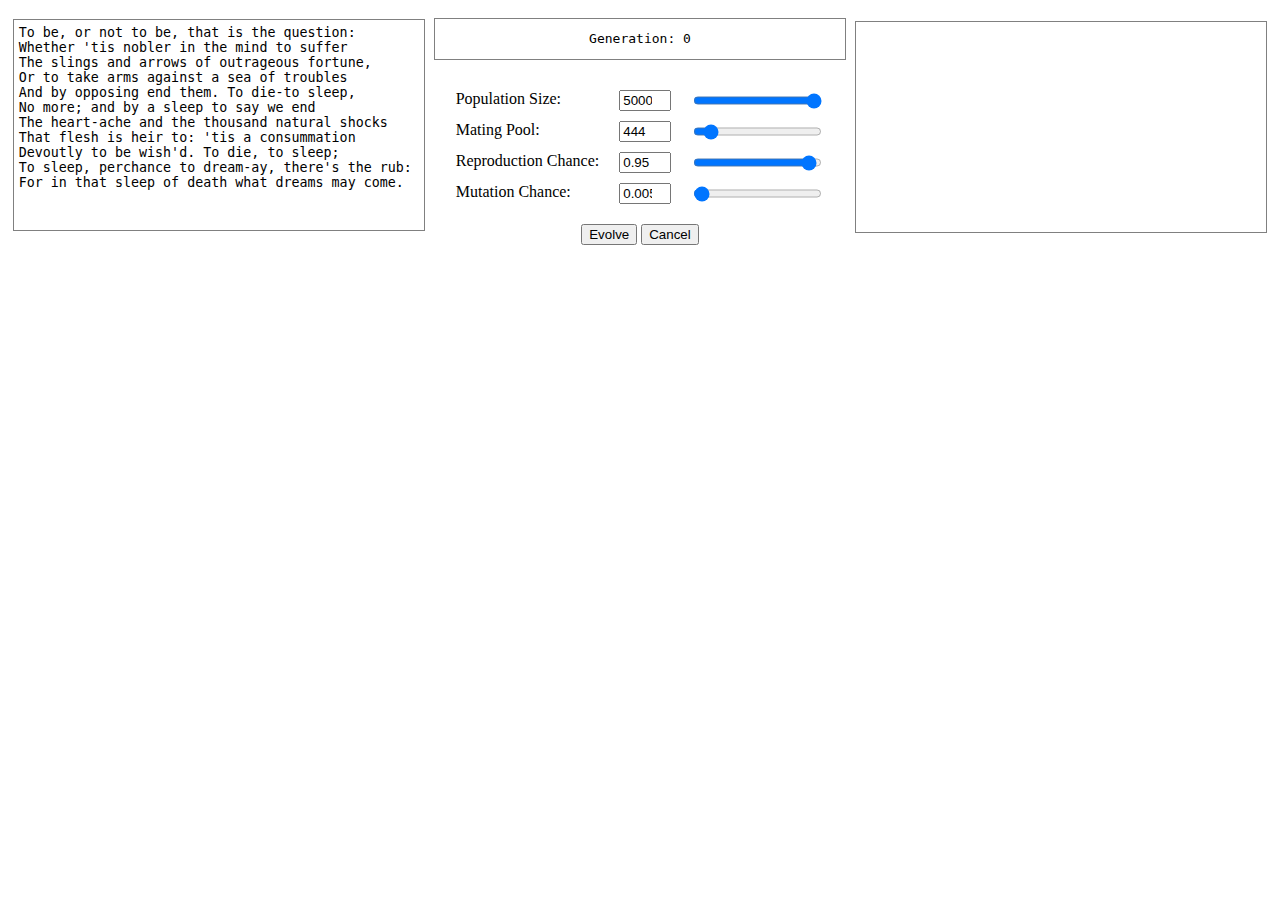
<file: index.html>
<!DOCTYPE html>
<html lang="en">

<head>
   <meta charset="UTF-8">
   <meta name="viewport" content="width=device-width, initial-scale=1.0">
   <meta http-equiv="X-UA-Compatible" content="ie=edge">
   <link href="styles/styles.css" rel="stylesheet" type="text/css">
   <script type="text/javascript" src="scripts/cancellable-async.js" defer></script>
   <script type="text/javascript" src="scripts/monkey.js" defer></script>
   <script type="text/javascript" src="scripts/population.js" defer></script>
   <script type="text/javascript" src="scripts/main.js" defer></script>
   <title>Shakespeare Monkeys</title>
</head>

<body>

   <section class="input-wrapper">
      <textarea name="target" id="input" spellcheck="false" autocomplete="off" maxlength="500"></textarea>
   </section>

   <section id="controls-wrapper">

      <p id="message">Generation: 0</p>

      <div id="controls">
         <div class="control">Population Size:</div>
         <input class="control" type="number" name="pop_size" value="5000" min="2" max="5000" autocomplete="off">
         <input class="control" type="range" name="pop_size_r" value="5000" min="2" max="5000" autocomplete="off">

         <div class="control">Mating Pool:</div>
         <input class="control" type="number" name="mate_percent_n" value="444" min="2" max="5000" step="1"
            autocomplete="off">
         <input class="control" type="range" name="mate_percent_r" value="444" min="2" max="5000" step="1"
            autocomplete="off">

         <div class="control">Reproduction Chance:</div>
         <input class="control" type="number" name="rep_chance_n" value="0.95" min="0.001" max="1" step="0.001"
            autocomplete="off">
         <input class="control" type="range" name="rep_chance_r" value="0.95" min="0.001" max="1" step="0.001"
            autocomplete="off">

         <div class="control">Mutation Chance:</div>
         <input class="control" type="number" name="mutation_chance_n" value="0.005" min="0.001" max="1" step="0.001"
            autocomplete="off">
         <input class="control" type="range" name="mutation_chance_r" value="0.005" min="0.001" max="1" step="0.001"
            autocomplete="off">
      </div>

      <div>
         <button type="button" id="evolve">Evolve</button>
         <button type="button" id="terminate">Cancel</button>
      </div>

   </section>

   <section class="output-wrapper">
      <p id="output"></p>
   </section>
</body>

</html>
</file>
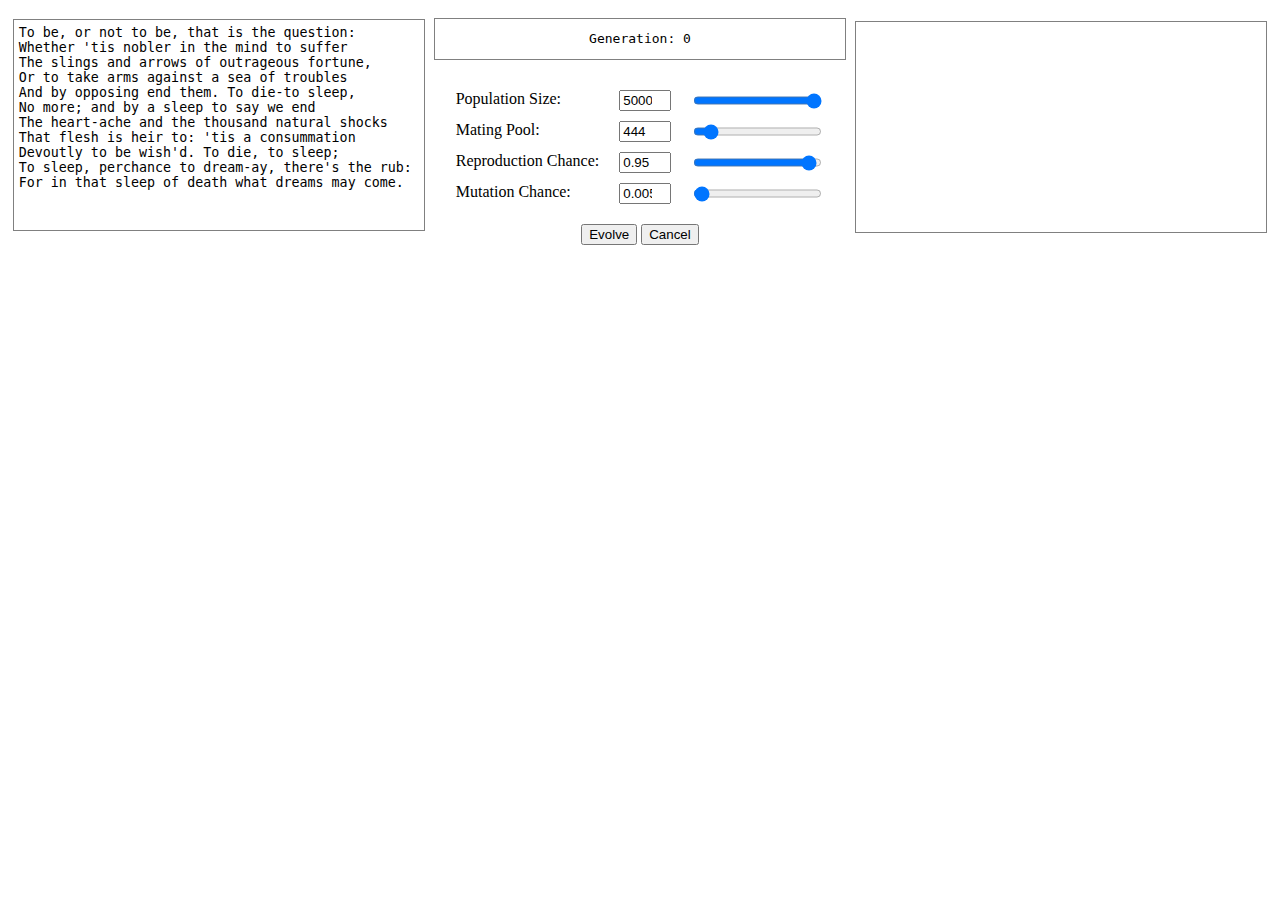
<file: html/index.html>
<!DOCTYPE html>
<html lang="en">

<head>
   <meta charset="UTF-8">
   <meta name="viewport" content="width=device-width, initial-scale=1.0">
   <meta http-equiv="X-UA-Compatible" content="ie=edge">
   <link href="../styles/styles.css" rel="stylesheet" type="text/css">
   <title>Shakespeare Monkeys</title>
</head>

<script type="module" src="../scripts/main.js"></script>

<body>

   <section class="input-wrapper">
      <textarea name="target" id="input" spellcheck="false" autocomplete="off" maxlength="500"></textarea>
   </section>

   <section id="controls-wrapper">

      <p id="message">Generation: 0</p>

      <div id="controls">
         <div class="control">Population Size:</div>
         <input class="control" type="number" name="pop_size" value="5000" min="2" max="5000" autocomplete="off">
         <input class="control" type="range" name="pop_size_r" value="5000" min="2" max="5000" autocomplete="off">

         <div class="control">Mating Pool:</div>
         <input class="control" type="number" name="mate_percent_n" value="444" min="2" max="5000" step="1"
            autocomplete="off">
         <input class="control" type="range" name="mate_percent_r" value="444" min="2" max="5000" step="1"
            autocomplete="off">

         <div class="control">Reproduction Chance:</div>
         <input class="control" type="number" name="rep_chance_n" value="0.95" min="0.001" max="1" step="0.001"
            autocomplete="off">
         <input class="control" type="range" name="rep_chance_r" value="0.95" min="0.001" max="1" step="0.001"
            autocomplete="off">

         <div class="control">Mutation Chance:</div>
         <input class="control" type="number" name="mutation_chance_n" value="0.005" min="0.001" max="1" step="0.001"
            autocomplete="off">
         <input class="control" type="range" name="mutation_chance_r" value="0.005" min="0.001" max="1" step="0.001"
            autocomplete="off">
      </div>

      <div>
         <button type="button" id="evolve">Evolve</button>
         <button type="button" id="terminate">Cancel</button>
      </div>
      
   </section>

   <section class="output-wrapper">
      <p id="output"></p>
   </section>
</body>

</html>
</file>
<file: styles/styles.css>
* {
   box-sizing: border-box;
}

*, *:before, *:after {
   box-sizing: inherit;
}

textarea {
   resize: none;
}

p {
   margin: 0px;
}

body {
   display: flex;
   flex-direction: row;
   align-items: center;
   justify-content: space-around;
}

#input, #output {
   width: 400px;
   height: 200px;
   border: 1px solid grey;
   padding: 5px;
   font-family: monospace;
   overflow: auto;
   word-wrap: break-word;
}

#message {
   width: 400px;
   height: 30px;
   border: 1px solid grey;
   padding: 5px;
   font-family: monospace;
   margin: 10px 0px;
   text-align: center;
   vertical-align: middle;
   line-height: 30px;
}

#controls-wrapper {
   display: flex;
   flex-direction: column;
   align-items: center;
}

#controls {
   display: grid;
   grid-template-columns: auto auto auto;
   grid-template-rows: auto auto auto;
   grid-row-gap: 10px;
   grid-column-gap: 20px;
   margin: 20px 0px;
}

input[type="number"] {
   width: 44px;
}
</file>
